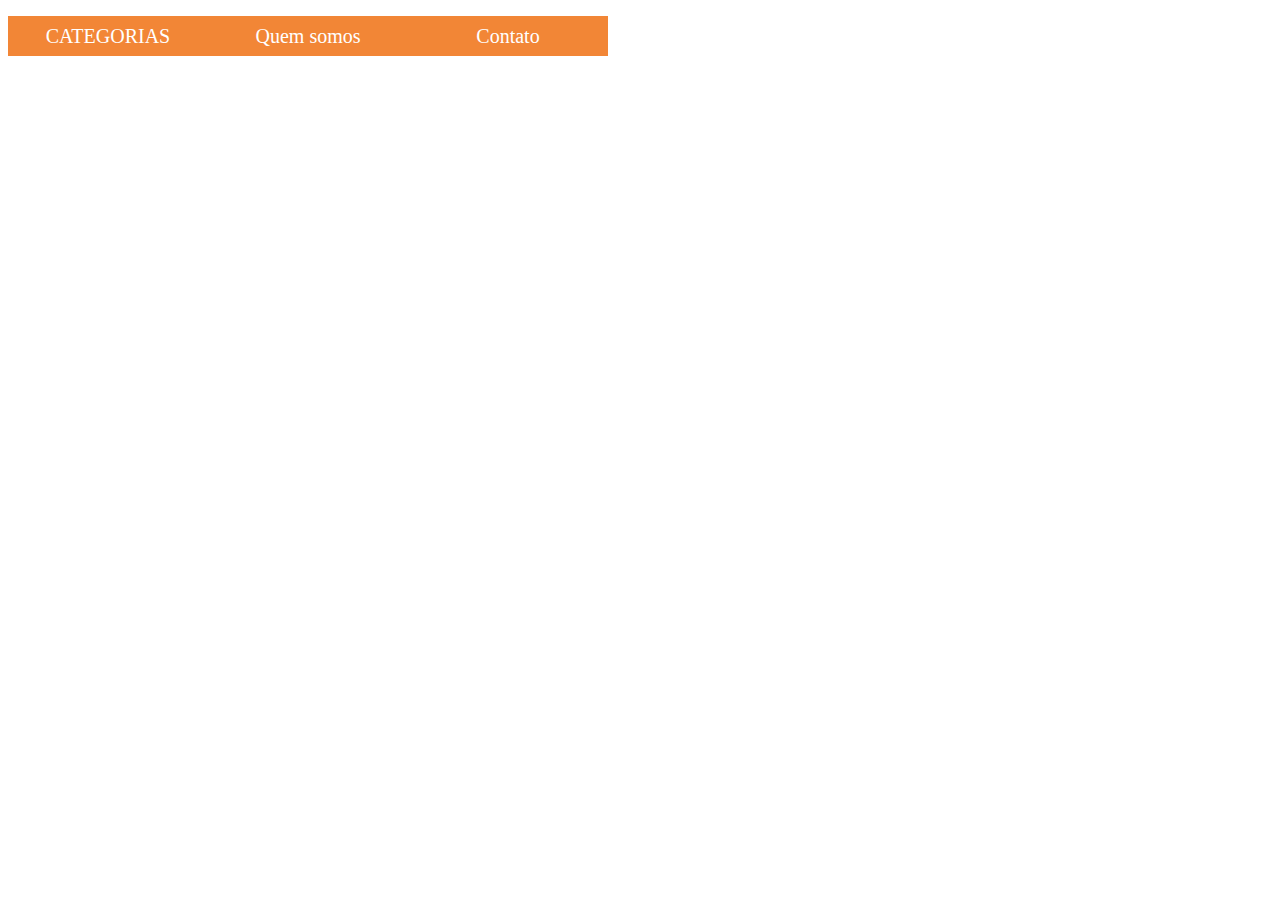
<file: blackfriday.html>
<!DOCTYPE html>
<html lang="en">
<head>
    <meta charset="UTF-8">
    <meta http-equiv="X-UA-Compatible" content="IE=edge">
    <meta name="viewport" content="width=device-width, initial-scale=1.0">
    <link rel="stylesheet" href="css/stylecategoria.css">
    <title>Lançamentos</title>
</head>
<body>
   <nav class="menu">
        <ul>
            <li>CATEGORIAS
                <ul>
                    <li>CFVT
                        <ul>
                            <li>CAMÊRAS</li>
                            <li>FONTES</li>
                        </ul>
                    </li>

                    <li>INTERFONIA</li>
                    <li>FECHADURAS</li>
                    <li>ALARME</li>
                    <li>FERRAMENTAS</li>
                    <li>TELEFONIA
                        <ul>
                            <li>CAMÊRAS</li>
                            <li>FONTES</li>
                        </ul>
                    </li>
                   
                </ul>
            </li>
            <li>Quem somos</li>
            <li>Contato</li>
        </ul>
   </nav>
</html>
</file>
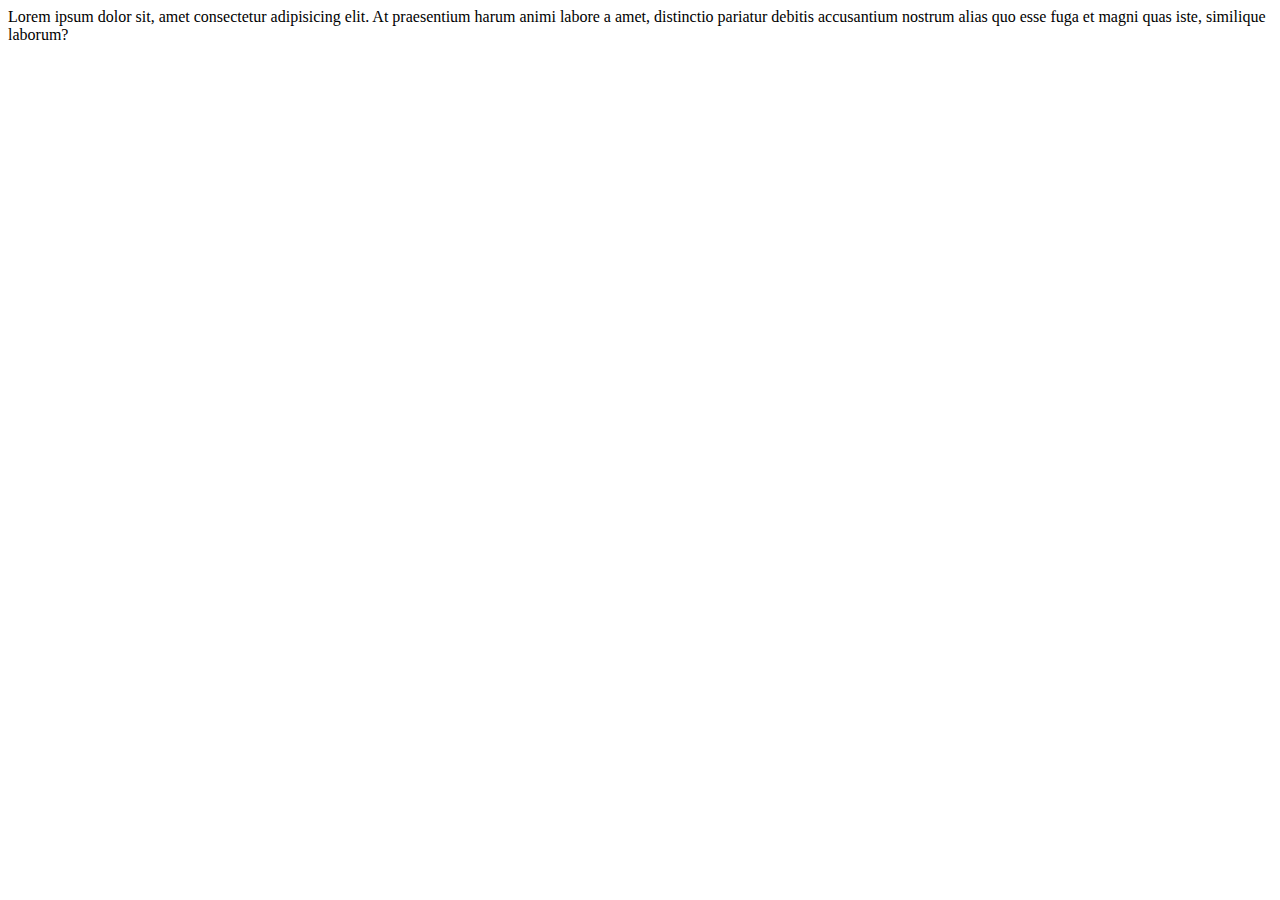
<file: contato.html>
<!DOCTYPE html>
<html lang="en">
<head>
    <meta charset="UTF-8">
    <meta http-equiv="X-UA-Compatible" content="IE=edge">
    <meta name="viewport" content="width=device-width, initial-scale=1.0">
    <title>Lançamentos</title>
</head>
<body>
    Lorem ipsum dolor sit, amet consectetur adipisicing elit. At praesentium harum animi labore a amet, distinctio pariatur debitis accusantium nostrum alias quo esse fuga et magni quas iste, similique laborum?
</body>
</html>
</file>
<file: css/stylecategoria.css>
.menu ul li{
    background-color: #f28636;
    color: #fff;
    float: left;
    width: 200px;
    height: 40px;
    display: inline-block;
    text-align: center;
    line-height: 40px;
    font-size: 20px;
    position: relative;
}

.menu ul li:hover {
    background-color: orangered;

}

.menu ul {
    padding: 0;
}

.menu ul ul {
    display: none;
}

.menu ul li:hover > ul {
    display: block;
}

.menu ul ul ul {
    margin-left: 201px;
    top: 0px;
    position: absolute;
}

.menu ul ul li:hover {
    background-color: orange;
}

.menu ul ul ul li:hover {
    background-color: red;
}
</file>
